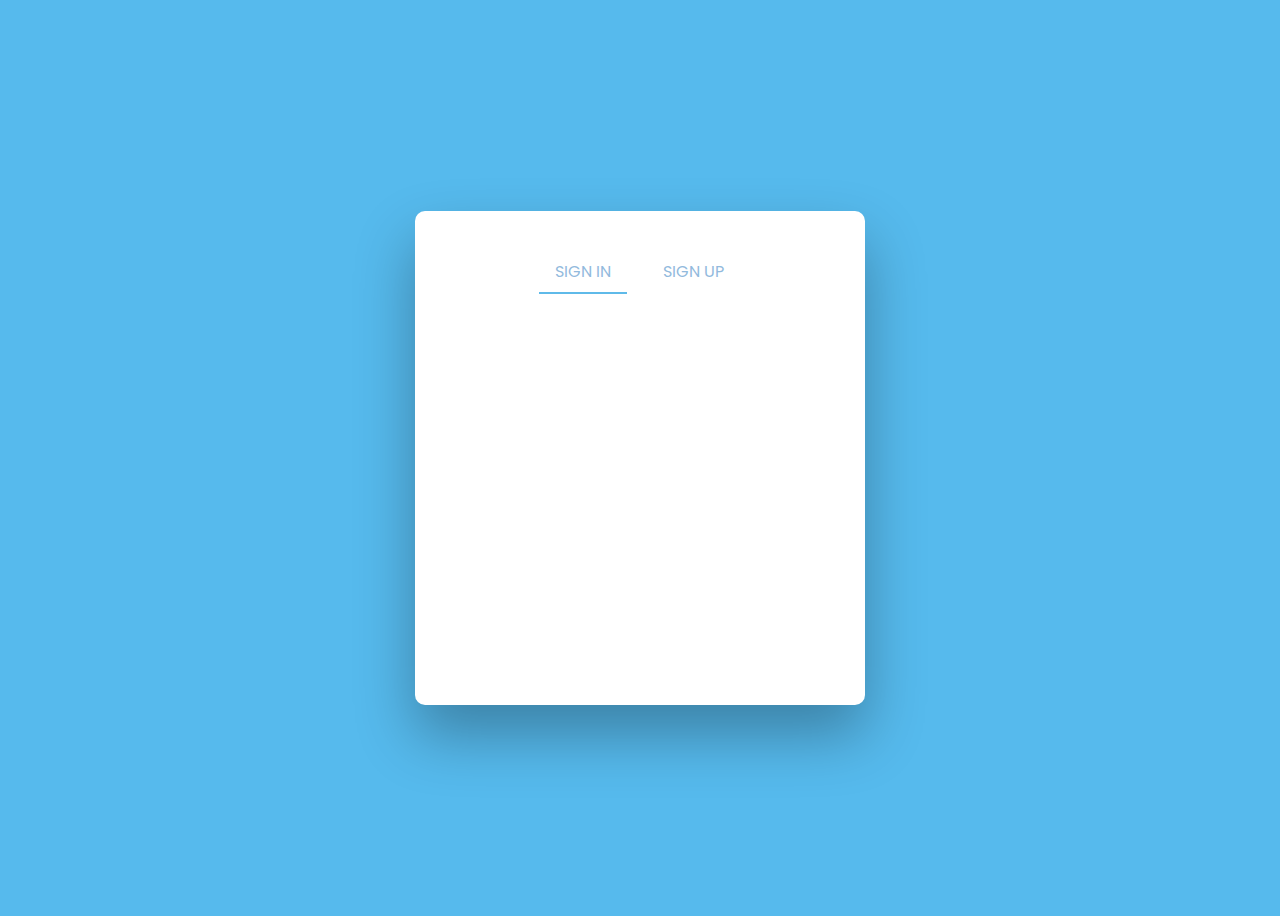
<file: redteamproject/blog/templates/blog/login.html>
<!DOCTYPE html>
<html>
<head>
  <title></title>
  <link rel="stylesheet" href="css/login.css">
</head>
<body>
  <div class="wrapper fadeInDown">
  <div id="formContent">
    <!-- Tabs Titles -->
    <h2 class="active"><a href="login.html">Sign In</a></h2>
    <h2 class="inactive underlineHover"><a href="logout.html">Sign Up</a></h2>

    <!-- Icon -->
    <div class="fadeIn first">
      <img src="assets/images/ig-logo.png" id="icon" alt="User Icon" />
    </div>

    <!-- Login Form -->
    <form>
      <input type="text" id="login" class="fadeIn second" name="login" placeholder="login">
      <input type="text" id="password" class="fadeIn third" name="login" placeholder="password">
      <input type="submit" class="fadeIn fourth" value="Log In">
    </form>



  </div>
</div>

</body>
</html>
</file>
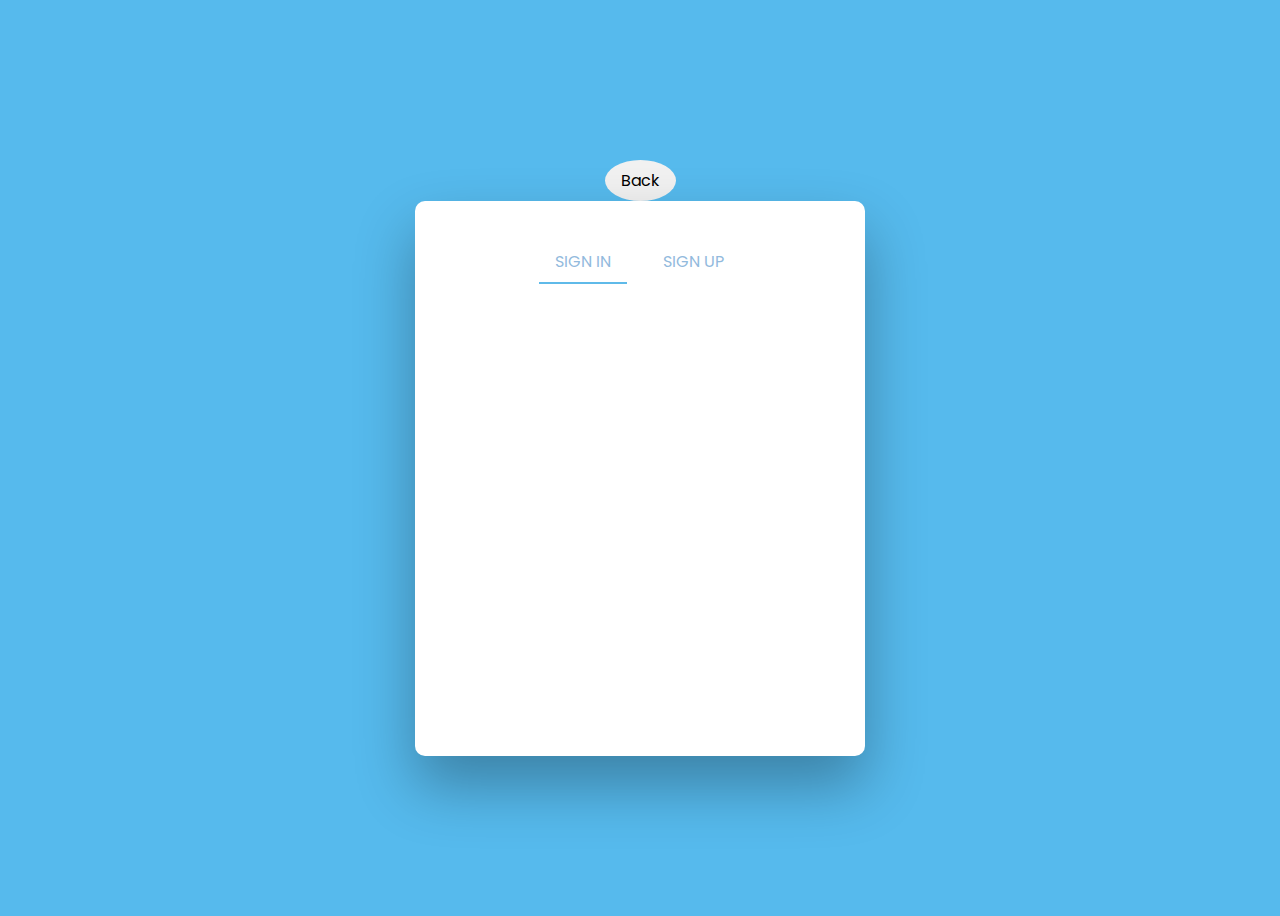
<file: redteamproject/blog/templates/blog/logout.html>
<!DOCTYPE html>
<html>
<head>
  <title></title>
  <link rel="stylesheet" href="css/login.css">
</head>
<body>

  <div class="wrapper fadeInDown">
    <a href="index.html" class="previous round">Back</a>
  <div id="formContent">
    <!-- Tabs Titles -->

    <h2 class="active"><a href="login.html">Sign In</a></h2>
    <h2 class="inactive underlineHover"><a href="logout.html">Sign Up</a></h2>

    <!-- Icon -->
    <div class="fadeIn first">
      <img src="assets/images/ig-logo.png" id="icon" alt="User Icon" />
    </div>

    <!-- Logout Form -->
    <form>
      <input type="text" id="login" class="fadeIn second" name="login" placeholder="login">
      <input type="text" id="password" class="fadeIn third" name="login" placeholder="password">
      <input type="text" id="password" class="fadeIn third" name="login" placeholder="password">
      <input type="submit" class="fadeIn fourth" value="Log In">
    </form>



  </div>
</div>

</body>
</html>
</file>
<file: redteamproject/blog/templates/blog/css/login.css>
@import url('https://fonts.googleapis.com/css?family=Poppins');

/* BASIC */

html {
  background-color: #56baed;
}

body {
  font-family: "Poppins", sans-serif;
  height: 100vh;
}

a {
  color: #92badd;
  display:inline-block;
  text-decoration: none;
  font-weight: 400;
}

h2 {
  text-align: center;
  font-size: 16px;
  font-weight: 600;
  text-transform: uppercase;
  display:inline-block;
  margin: 40px 8px 10px 8px; 
  color: #cccccc;
}



/* STRUCTURE */

.wrapper {
  display: flex;
  align-items: center;
  flex-direction: column; 
  justify-content: center;
  width: 100%;
  min-height: 100%;
  padding: 20px;
}

#formContent {
  -webkit-border-radius: 10px 10px 10px 10px;
  border-radius: 10px 10px 10px 10px;
  background: #fff;
  padding: 30px;
  width: 90%;
  max-width: 450px;
  position: relative;
  padding: 0px;
  -webkit-box-shadow: 0 30px 60px 0 rgba(0,0,0,0.3);
  box-shadow: 0 30px 60px 0 rgba(0,0,0,0.3);
  text-align: center;
}

#formFooter {
  background-color: #f6f6f6;
  border-top: 1px solid #dce8f1;
  padding: 25px;
  text-align: center;
  -webkit-border-radius: 0 0 10px 10px;
  border-radius: 0 0 10px 10px;
}



/* TABS */

h2.inactive {
  color: #cccccc;
}

h2.active {
  color: #0d0d0d;
  border-bottom: 2px solid #5fbae9;
}



/* FORM TYPOGRAPHY*/

input[type=button], input[type=submit], input[type=reset]  {
  background-color: #56baed;
  border: none;
  color: white;
  padding: 15px 80px;
  text-align: center;
  text-decoration: none;
  display: inline-block;
  text-transform: uppercase;
  font-size: 13px;
  -webkit-box-shadow: 0 10px 30px 0 rgba(95,186,233,0.4);
  box-shadow: 0 10px 30px 0 rgba(95,186,233,0.4);
  -webkit-border-radius: 5px 5px 5px 5px;
  border-radius: 5px 5px 5px 5px;
  margin: 5px 20px 40px 20px;
  -webkit-transition: all 0.3s ease-in-out;
  -moz-transition: all 0.3s ease-in-out;
  -ms-transition: all 0.3s ease-in-out;
  -o-transition: all 0.3s ease-in-out;
  transition: all 0.3s ease-in-out;
}

input[type=button]:hover, input[type=submit]:hover, input[type=reset]:hover  {
  background-color: #39ace7;
}

input[type=button]:active, input[type=submit]:active, input[type=reset]:active  {
  -moz-transform: scale(0.95);
  -webkit-transform: scale(0.95);
  -o-transform: scale(0.95);
  -ms-transform: scale(0.95);
  transform: scale(0.95);
}

input[type=text] {
  background-color: #f6f6f6;
  border: none;
  color: #0d0d0d;
  padding: 15px 32px;
  text-align: center;
  text-decoration: none;
  display: inline-block;
  font-size: 16px;
  margin: 5px;
  width: 85%;
  border: 2px solid #f6f6f6;
  -webkit-transition: all 0.5s ease-in-out;
  -moz-transition: all 0.5s ease-in-out;
  -ms-transition: all 0.5s ease-in-out;
  -o-transition: all 0.5s ease-in-out;
  transition: all 0.5s ease-in-out;
  -webkit-border-radius: 5px 5px 5px 5px;
  border-radius: 5px 5px 5px 5px;
}

input[type=text]:focus {
  background-color: #fff;
  border-bottom: 2px solid #5fbae9;
}

input[type=text]:placeholder {
  color: #cccccc;
}



/* ANIMATIONS */

/* Simple CSS3 Fade-in-down Animation */
.fadeInDown {
  -webkit-animation-name: fadeInDown;
  animation-name: fadeInDown;
  -webkit-animation-duration: 1s;
  animation-duration: 1s;
  -webkit-animation-fill-mode: both;
  animation-fill-mode: both;
}

@-webkit-keyframes fadeInDown {
  0% {
    opacity: 0;
    -webkit-transform: translate3d(0, -100%, 0);
    transform: translate3d(0, -100%, 0);
  }
  100% {
    opacity: 1;
    -webkit-transform: none;
    transform: none;
  }
}

@keyframes fadeInDown {
  0% {
    opacity: 0;
    -webkit-transform: translate3d(0, -100%, 0);
    transform: translate3d(0, -100%, 0);
  }
  100% {
    opacity: 1;
    -webkit-transform: none;
    transform: none;
  }
}

/* Simple CSS3 Fade-in Animation */
@-webkit-keyframes fadeIn { from { opacity:0; } to { opacity:1; } }
@-moz-keyframes fadeIn { from { opacity:0; } to { opacity:1; } }
@keyframes fadeIn { from { opacity:0; } to { opacity:1; } }

.fadeIn {
  opacity:0;
  -webkit-animation:fadeIn ease-in 1;
  -moz-animation:fadeIn ease-in 1;
  animation:fadeIn ease-in 1;

  -webkit-animation-fill-mode:forwards;
  -moz-animation-fill-mode:forwards;
  animation-fill-mode:forwards;

  -webkit-animation-duration:1s;
  -moz-animation-duration:1s;
  animation-duration:1s;
}

.fadeIn.first {
  -webkit-animation-delay: 0.4s;
  -moz-animation-delay: 0.4s;
  animation-delay: 0.4s;
}

.fadeIn.second {
  -webkit-animation-delay: 0.6s;
  -moz-animation-delay: 0.6s;
  animation-delay: 0.6s;
}

.fadeIn.third {
  -webkit-animation-delay: 0.8s;
  -moz-animation-delay: 0.8s;
  animation-delay: 0.8s;
}

.fadeIn.fourth {
  -webkit-animation-delay: 1s;
  -moz-animation-delay: 1s;
  animation-delay: 1s;
}

/* Simple CSS3 Fade-in Animation */
.underlineHover:after {
  display: block;
  left: 0;
  bottom: -10px;
  width: 0;
  height: 2px;
  background-color: #56baed;
  content: "";
  transition: width 0.2s;
}

.underlineHover:hover {
  color: #0d0d0d;
}

.underlineHover:hover:after{
  width: 100%;
}



/* OTHERS */

*:focus {
    outline: none;
} 

#icon {
  width:60%;
}

* {
  box-sizing: border-box;
}
/*.............*/
a {
  text-decoration: none;
  display: inline-block;
  padding: 8px 16px;
}

a:hover {
  background-color: #ddd;
  color: black;
}

.previous {
  background-color: #f1f1f1;
  color: black;
}

.next {
  background-color: #04AA6D;
  color: white;
}

.round {
  border-radius: 50%;
}
</file>
